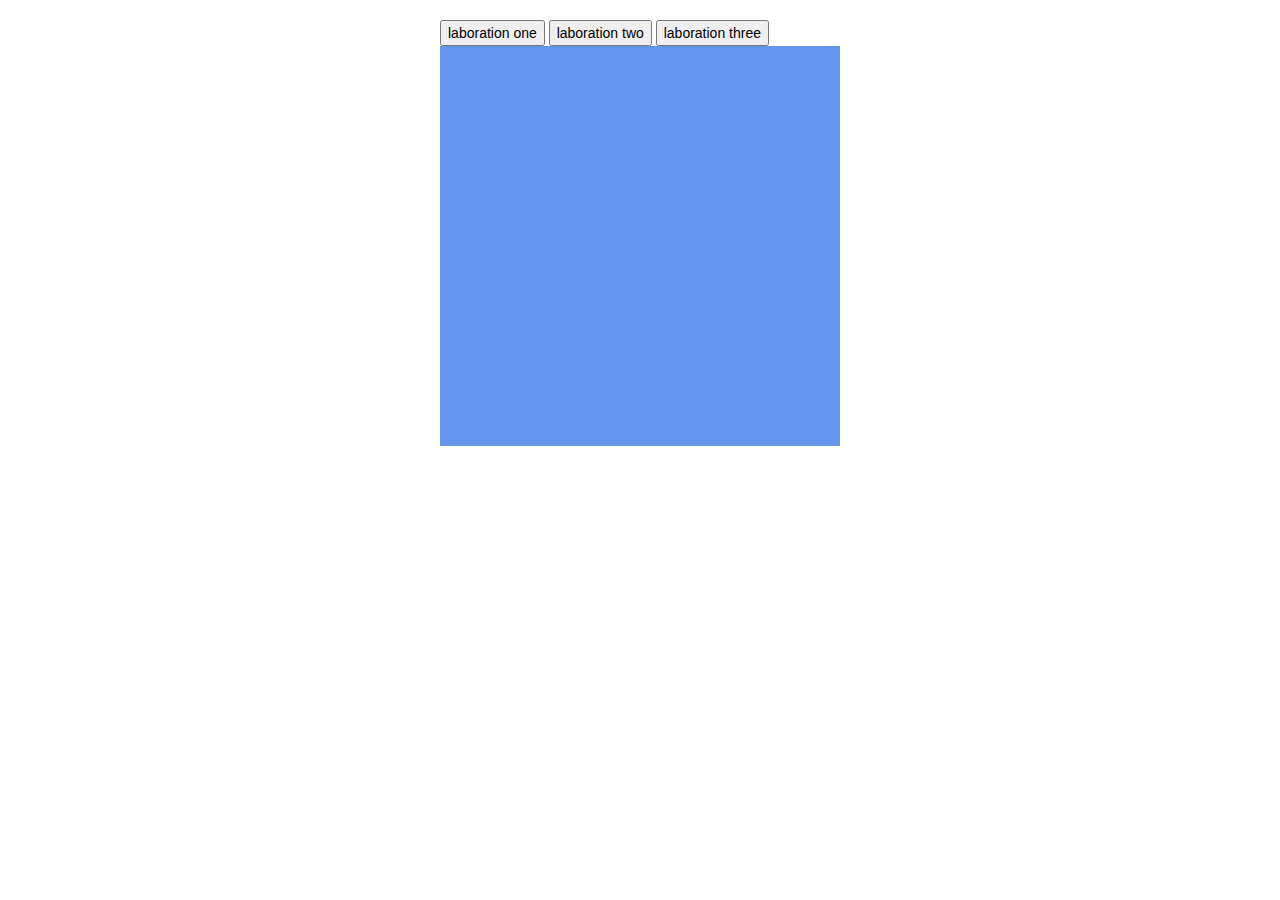
<file: index.html>
<!DOCTYPE html>
<html lang="en">
  <head>
    <title>3D-Grafik</title>
  
    <!-- meta -->
    <meta charset="utf-8" />
    <meta http-equiv="X-UA-Compatible" content="IE=edge" />
    <meta name="viewport"              content="width=device-width, initial-scale=1.0" />
    <meta name="description"           content="#D-Grafics Laborations" />
    <meta name="author"                content="Jesper Tullberg" />
    
    <!-- style -->
    <link href="css/bootstrap.min.css" rel="stylesheet" />
    <link href="css/main.css"          rel="stylesheet" />

    <!-- HTML5 Shim and Respond.js IE8 support of HTML5 elements and media queries -->
    <!-- WARNING: Respond.js doesn't work if you view the page via file:// -->
    <!--[if lt IE 9]>
      <script src="https://oss.maxcdn.com/libs/html5shiv/3.7.0/html5shiv.js"></script>
      <script src="https://oss.maxcdn.com/libs/respond.js/1.3.0/respond.min.js"></script>
    <![endif]-->
  </head>
  
  <body>
    
    <div class="container" id="content">
      
    </div>
    
    <script type="text/javascript" src="js/lib/require/require.js" data-main="js/setup.js"></script>
  </body>
</html>
</file>
<file: css/main.css>
/* Space out content a bit */
body {
  padding-top: 20px;
  padding-bottom: 20px;
}

/* Everything but the jumbotron gets side spacing for mobile first views */
.header,
.marketing,
.footer {
  padding-left: 15px;
  padding-right: 15px;
}

/* Custom page header */
.header {
  border-bottom: 1px solid #e5e5e5;
}
/* Make the masthead heading the same height as the navigation */
.header h3 {
  margin-top: 0;
  margin-bottom: 0;
  line-height: 40px;
  padding-bottom: 19px;
}

/* Custom page footer */
.footer {
  padding-top: 19px;
  color: #777;
  border-top: 1px solid #e5e5e5;
}

/* Customize container */
@media (min-width: 768px) {
  .container {
    max-width: 730px;
  }
}
.container-narrow > hr {
  margin: 30px 0;
}

/* Main marketing message and sign up button */
.jumbotron {
  text-align: center;
  border-bottom: 1px solid #e5e5e5;
}
.jumbotron .btn {
  font-size: 21px;
  padding: 14px 24px;
}

/* Supporting marketing content */
.marketing {
  margin: 40px 0;
}
.marketing p + h4 {
  margin-top: 28px;
}
.center {
  margin:0 auto;
}
/* Responsive: Portrait tablets and up */
@media screen and (min-width: 768px) {
  /* Remove the padding we set earlier */
  .header,
  .marketing,
  .footer {
    padding-left: 0;
    padding-right: 0;
  }
  /* Space out the masthead */
  .header {
    margin-bottom: 30px;
  }
  /* Remove the bottom border on the jumbotron for visual effect */
  .jumbotron {
    border-bottom: 0;
  }
}

a, a:focus, a:active, li, li:focus, li:active {
   outline-color: transparent !important;
   outline:0;
}

.center-div {
  width:400px;
  display:block;
  margin:0 auto;
}

#canvas {
    width:400px;
    height:400px;
    display:block;
    margin:0 auto;
}
</file>
